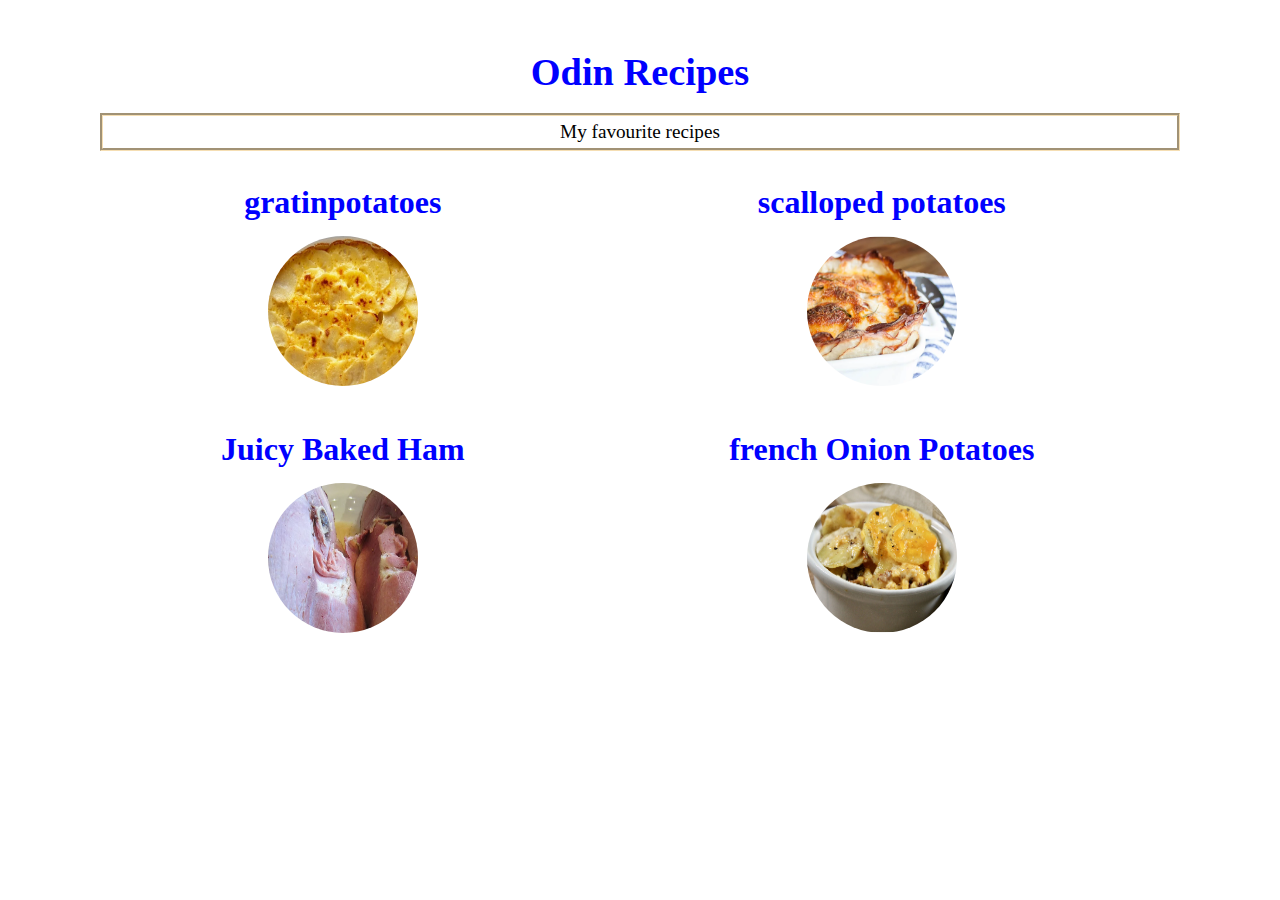
<file: index.html>
<!DOCTYPE html>
<html lang="en">
<head>
    <meta charset="UTF-8">
    <meta http-equiv="X-UA-Compatible" content="IE=edge">
    <meta name="viewport" content="width=device-width, initial-scale=1.0">
    <title>Recipes</title>
    <link href="css/styles.css" rel="stylesheet">
    
</head>
<body>
<div class="mainhead">
 <h1>Odin Recipes</h1>  

 <p>
     My favourite  recipes
 </p> 

</div>

 
<table>
   
    <tr>
        <td>
            <h1>gratinpotatoes</h1> 
            <a href="recipes/gratinpotatoes.html">
                <img src="images/gratin.png" 
                alt="gratin potatos"
                width="150" height="150">   
              </a>
        </td>
        <td>
            <h1> scalloped potatoes </h1>
            <a href="recipes/scallopedpotatoes.html">
                <img src="images/scalloped.png"
                width="150" height="150"> 
                 </a>
        </td>
    </tr>
    <tr>
        <td>
            <h1> Juicy Baked Ham</h1>

            <a href="recipes/juicybakedham.html">
                <img src="images/jucybakedham.png"
                width="150" height="150">  
                 </a>
        </td>
        <td>
            <h1>french Onion Potatoes  </h1>
            <a href="recipes/frenchonionpotatos.html">
                <img src="images/frenchonionpotatoes.png"
                width="150" height="150">
                
                  </a>
        </td>
    </tr>
</table>


  
 
  
      
    

       
       
</body>
</html>
</file>
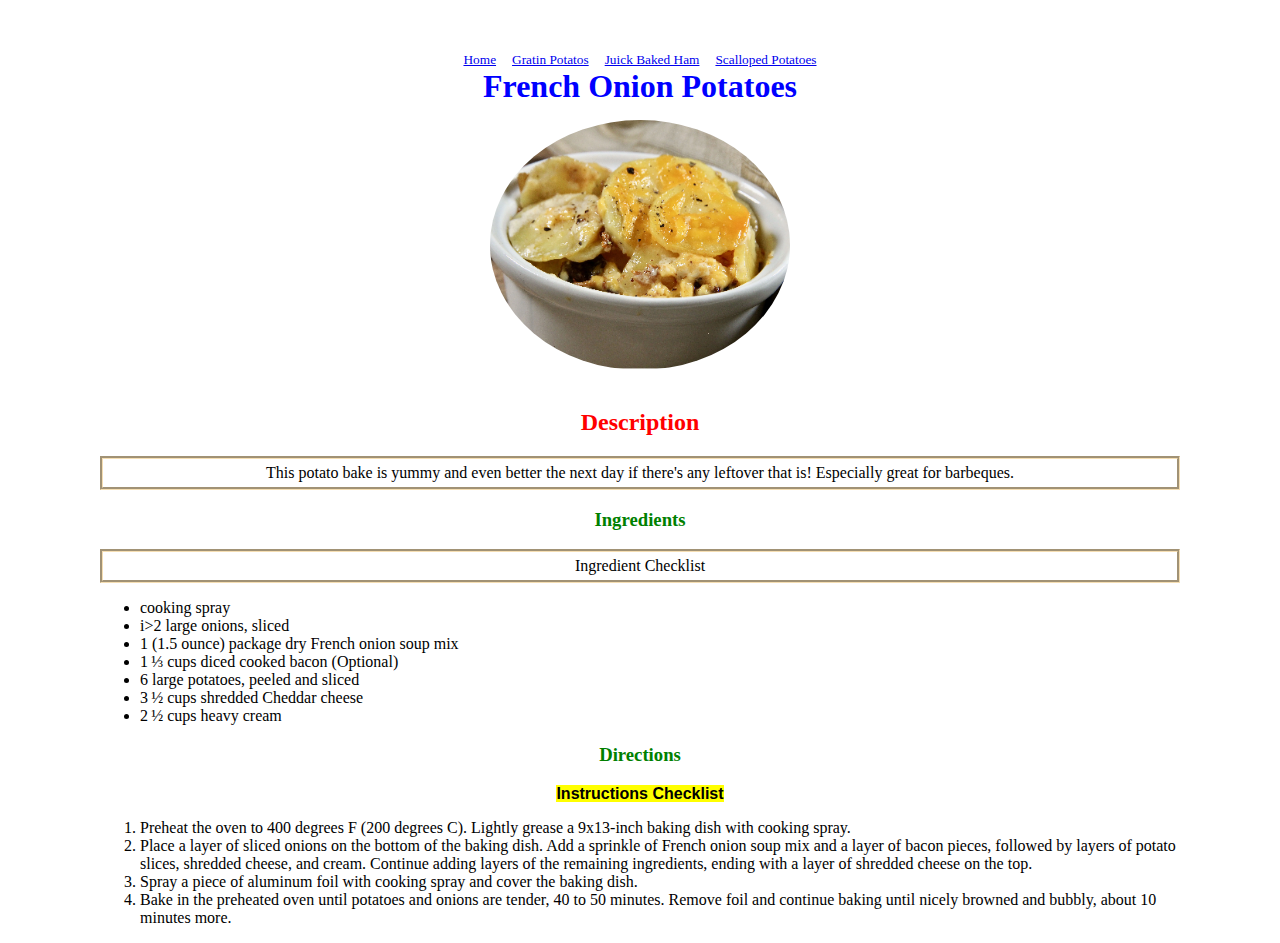
<file: recipes/frenchonionpotatos.html>
<!DOCTYPE html>
<html lang="en">
<head>
    <meta charset="UTF-8">
    <meta http-equiv="X-UA-Compatible" content="IE=edge">
    <meta name="viewport" content="width=device-width, initial-scale=1.0">
    <title>French Onion Potatoes</title>
    <link href="../css/styles.css" rel="stylesheet">
</head>
<body>
    <a href="../index.html">Home</a>
    <a href="../recipes/gratinpotatoes.html">Gratin Potatos</a>
    <a href="../recipes/juicybakedham.html">Juick Baked Ham</a>
    <a href="../recipes/scallopedpotatoes.html">Scalloped Potatoes</a>

    <h1>French Onion Potatoes</h1>
    <img src="../images/frenchonionpotatoes.png" 
    alt="french onion potatoes"
    width="300px" height="250px">

   <h2>Description</h2>
    <p>
        This potato bake is yummy and even better the next day
        if there's any leftover that is! Especially great for barbeques.
    </p>
     
   <h3> Ingredients </h3>
 
   <p> Ingredient Checklist  </p>
 
   <ul>
    <li>cooking spray</li>
    <li>i>2 large onions, sliced</li>
    <li>1 (1.5 ounce) package dry French onion soup mix</li>
    <li>1 ⅓ cups diced cooked bacon (Optional)</li>
    <li>6 large potatoes, peeled and sliced</li>
    <li>3 ½ cups shredded Cheddar cheese</li>
   <li> 2 ½ cups heavy cream      </li>
   </ul>  
   

   <h3>   Directions </h3>

 <strong>  Instructions Checklist </strong>
   
<ol>
<li>Preheat the oven to 400 degrees F (200 degrees C). 
    Lightly grease a 9x13-inch baking dish with cooking spray.</li>
       
<li>Place a layer of sliced onions on the bottom of the baking dish. 
    Add a sprinkle of French onion soup mix and a layer 
    of bacon pieces, followed by layers of potato slices, shredded cheese, and cream. Continue adding layers of the remaining ingredients, ending with a layer of shredded cheese on the top.</li>

<li>Spray a piece of aluminum foil with cooking spray and cover the baking dish.</li>
    
<li>Bake in the preheated oven until potatoes and onions are tender, 40 to 50 minutes. Remove foil and continue baking until nicely browned and bubbly, about 10 minutes more.</li>

  
</ol>

</body>
</html>
</file>
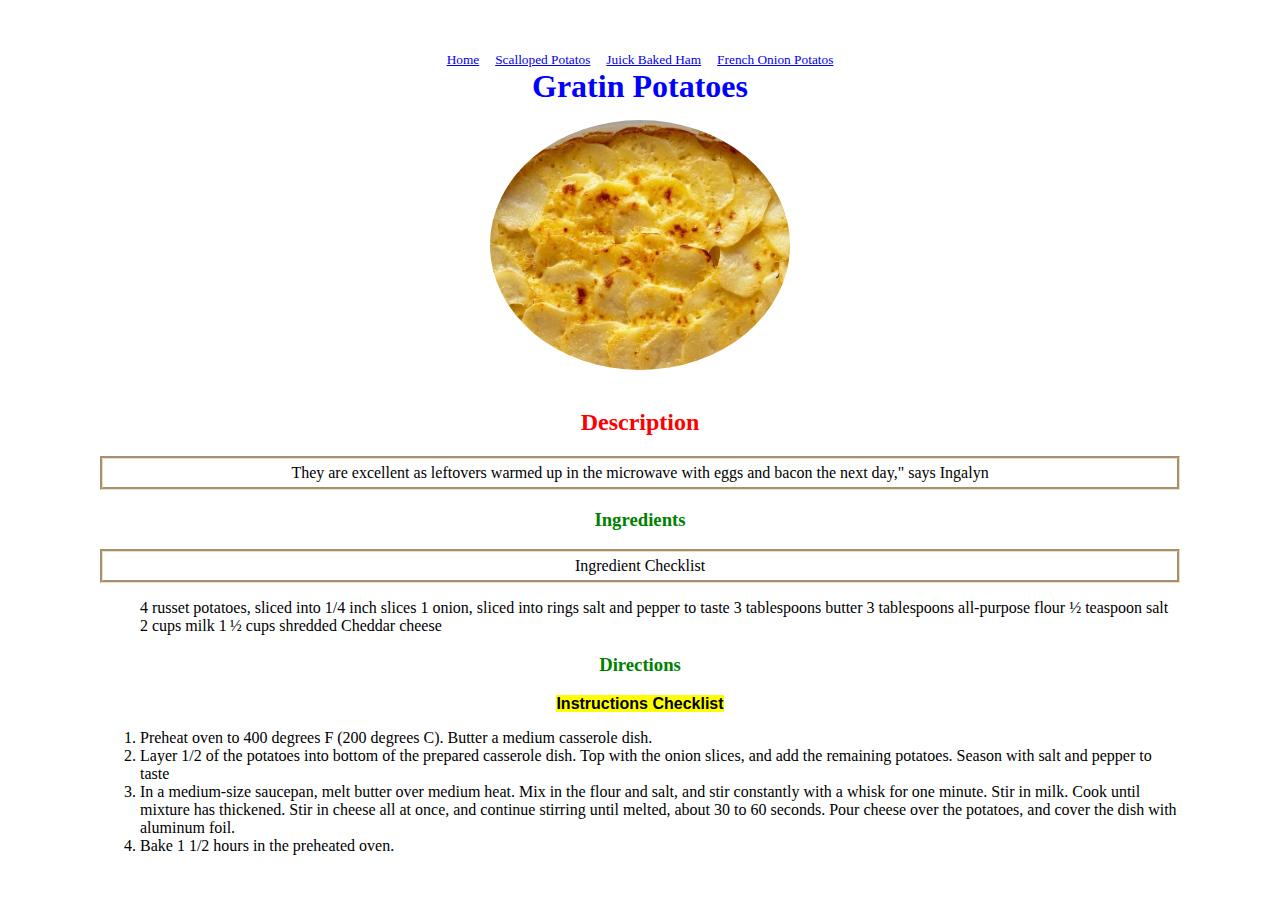
<file: recipes/gratinpotatoes.html>
<!DOCTYPE html>
<html lang="en">
<head>
    <meta charset="UTF-8">
    <meta http-equiv="X-UA-Compatible" content="IE=edge">
    <meta name="viewport" content="width=device-width, initial-scale=1.0">
    <title>Gratin Potatoes</title>
    <link href="../css/styles.css" rel="stylesheet">
</head>
<body>
    <a href="../index.html">Home</a>
    <a href="../recipes/scallopedpotatoes.html">Scalloped Potatos</a>
    <a href="../recipes/juicybakedham.html">Juick Baked Ham</a>
    <a href="../recipes/frenchonionpotatos.html">French Onion Potatos</a>

    <h1>Gratin Potatoes</h1>

    <img src="../images/gratin.png" 
    alt="Gratin potatos"
    width="300px" height="250px">
    
    <h2>Description</h2>

    <p>
        They are excellent as leftovers warmed up in the 
        microwave with eggs and bacon the next day," says Ingalyn
    </p>
     
   <h3> Ingredients </h3>
 
   <p> Ingredient Checklist  </p>
 
   <ul>
4 russet potatoes, sliced into 1/4 inch slices
1 onion, sliced into rings
salt and pepper to taste
3 tablespoons butter
3 tablespoons all-purpose flour
½ teaspoon salt
2 cups milk
1 ½ cups shredded Cheddar cheese 
   </ul>  
 

   <h3>   Directions </h3>

 <strong>  Instructions Checklist </strong>
   
<ol>
<li>Preheat oven to 400 degrees F (200 degrees C). Butter a medium casserole dish.</li>
       
<li>Layer 1/2 of the potatoes into bottom of the prepared casserole dish. Top with the onion slices, and add the remaining potatoes. Season with salt and pepper to taste</li>

<li>
    In a medium-size saucepan, melt butter over medium heat. Mix in the flour and salt, and stir constantly with a whisk for one minute. Stir in milk. Cook until mixture has thickened. Stir in cheese all at once, and continue stirring until melted, about 30 to 60 seconds. Pour cheese over the potatoes, and cover the dish with aluminum foil.
</li>
    
<li>Bake 1 1/2 hours in the preheated oven.</li>

  
</ol>

</body>
</html>
</file>
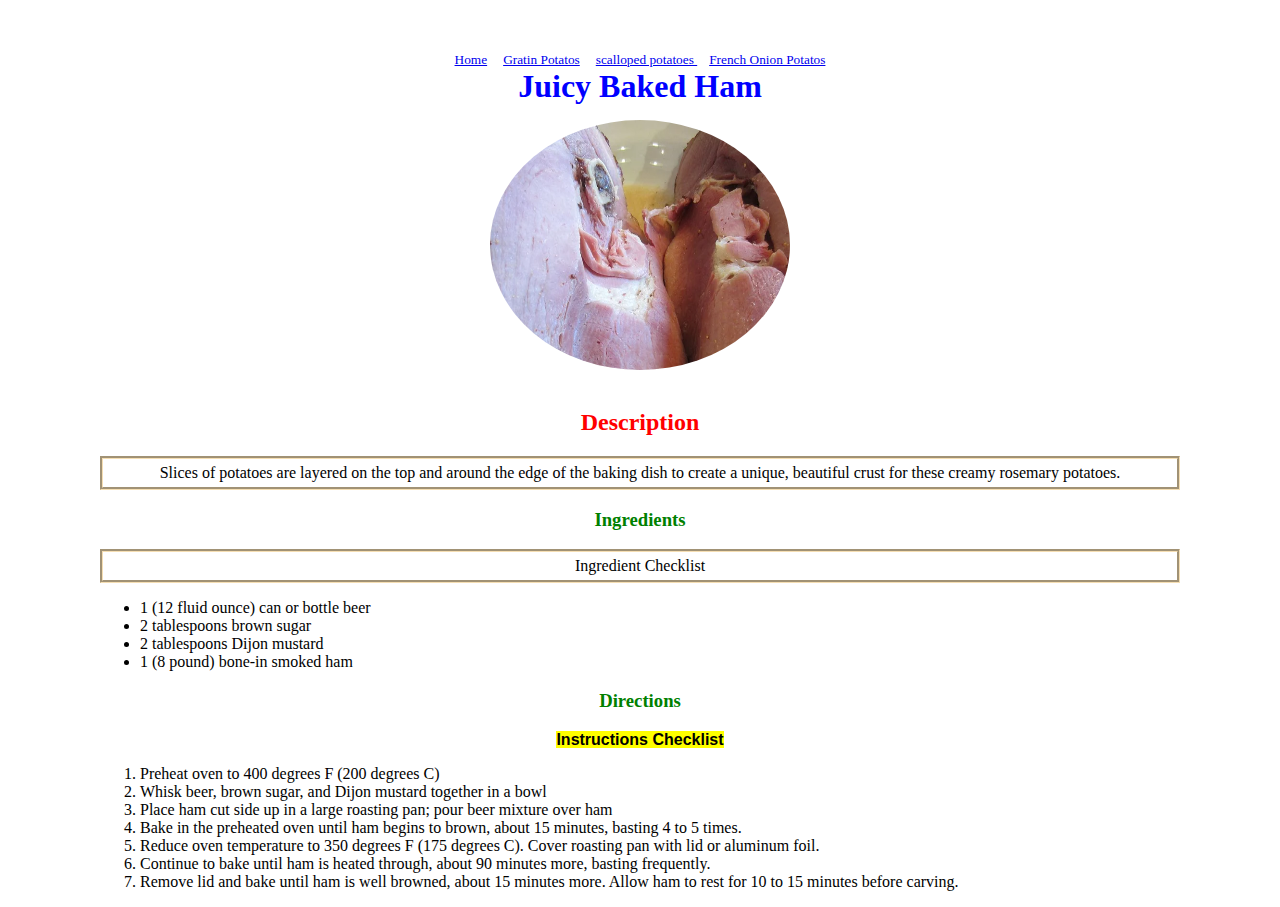
<file: recipes/juicybakedham.html>
<!DOCTYPE html>
<html lang="en">
<head>
    <meta charset="UTF-8">
    <meta http-equiv="X-UA-Compatible" content="IE=edge">
    <meta name="viewport" content="width=device-width, initial-scale=1.0">
    <title>Juicy Baked Ham</title>
    <link href="../css/styles.css" rel="stylesheet">
</head>
<body>
    <a href="../index.html">Home</a>
    <a href="../recipes/gratinpotatoes.html">Gratin Potatos</a>
    <a href="../recipes/scallopedpotatoes.html">scalloped potatoes </a>
    <a href="../recipes/frenchonionpotatos.html">French Onion Potatos</a>

    
    <h1>Juicy Baked Ham</h1>
    <img src="../images/jucybakedham.png" 
    alt="Juicy Baked Ham"
    width="300px" height="250px">
   

     

   <h2>Description</h2>
    <p>
        Slices of potatoes are layered on the top and around 
        the edge of the baking dish to create a unique, 
        beautiful crust for these creamy rosemary potatoes.
    </p>
     
   <h3> Ingredients </h3>
 
   <p> Ingredient Checklist  </p>
 
  
   <ul>
       <li>1 (12 fluid ounce) can or bottle beer </li>
       <li>2 tablespoons brown sugar</li>
       <li>2 tablespoons Dijon mustard</li>
       <li>1 (8 pound) bone-in smoked ham</li>
            
   </ul>  
  

   <h3>   Directions </h3>

 <strong>  Instructions Checklist </strong>
   
<ol>
<li>Preheat oven to 400 degrees F (200 degrees C) </li>   
<li>Whisk beer, brown sugar, and Dijon mustard together in a bowl</li>
<li>Place ham cut side up in a large roasting pan; pour beer mixture over ham</li>
<li>Bake in the preheated oven until ham begins to brown, about 15 minutes, basting 4 to 5 times.</li>
<li>Reduce oven temperature to 350 degrees F (175 degrees C). Cover roasting pan with lid or aluminum foil.</li>
<li>Continue to bake until ham is heated through, about 90 minutes more, basting frequently.</li>
<li>Remove lid and bake until ham is well browned, about 15 minutes more. Allow ham to rest for 10 to 15 minutes before carving.</li>
</ol>
</body>
</html>
</file>
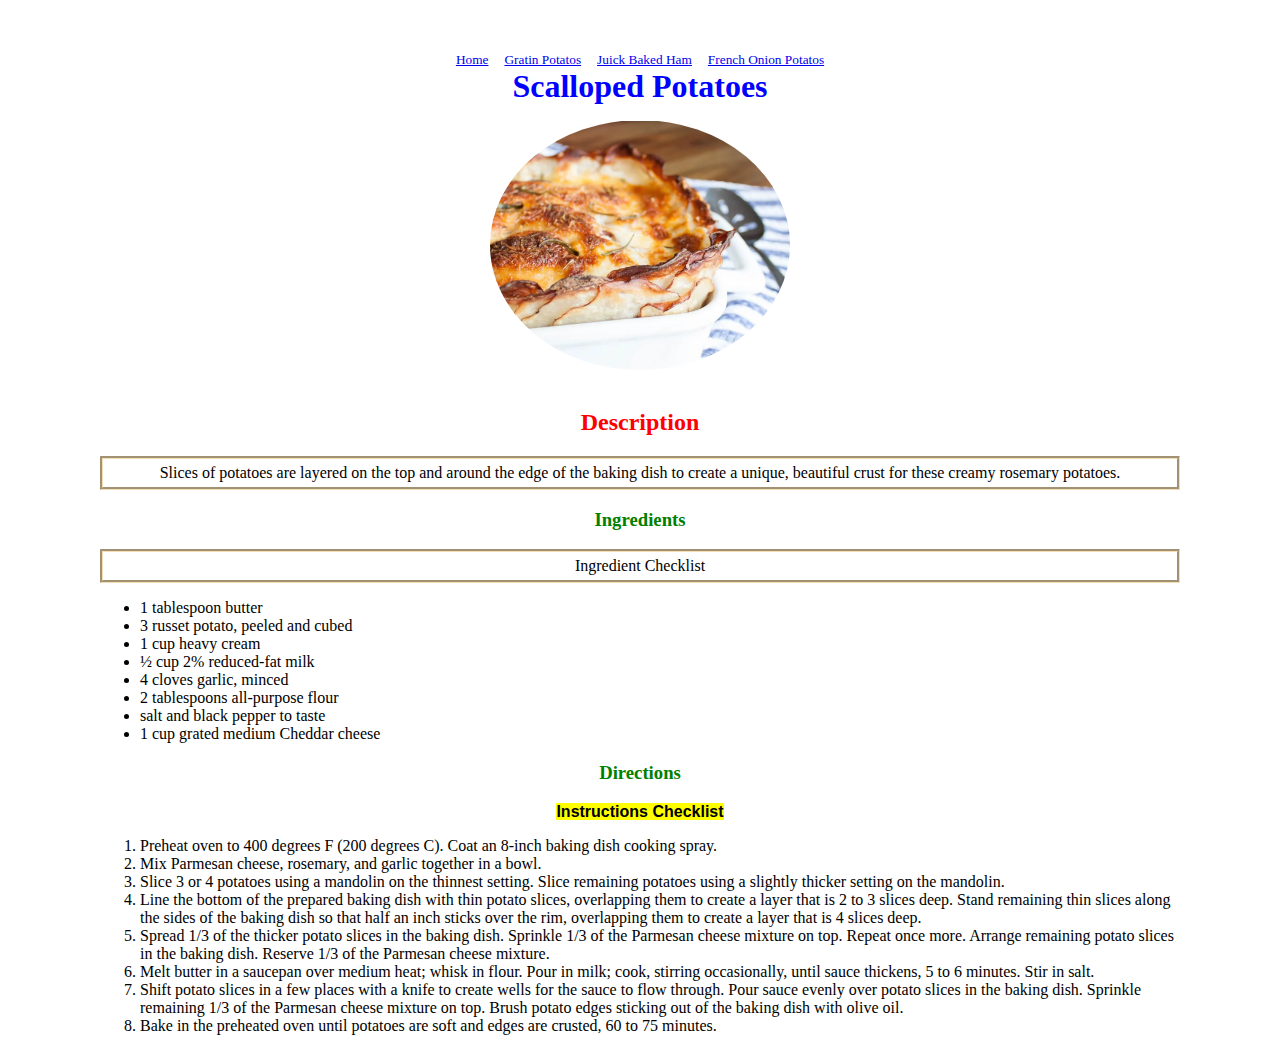
<file: recipes/scallopedpotatoes.html>
<!DOCTYPE html>
<html lang="en">
<head>
    <meta charset="UTF-8">
    <meta http-equiv="X-UA-Compatible" content="IE=edge">
    <meta name="viewport" content="width=device-width, initial-scale=1.0">
    <title>Scalloped Potatoes</title>
    <link href="../css/styles.css" rel="stylesheet">
</head>
<body>
    <a href="../index.html">Home</a>
    <a href="../recipes/gratinpotatoes.html">Gratin Potatos</a>
    <a href="../recipes/juicybakedham.html">Juick Baked Ham</a>
    <a href="../recipes/frenchonionpotatos.html">French Onion Potatos</a>


    <h1>Scalloped Potatoes</h1>
    <img src="../images/scalloped.png" 
    alt="scollaped potatos"
    width="300px" height="250px">

   <h2>Description</h2>
    <p>
        Slices of potatoes are layered on the top and around 
        the edge of the baking dish to create a unique, 
        beautiful crust for these creamy rosemary potatoes.
    </p>
     
   <h3> Ingredients </h3>
 
   <p> Ingredient Checklist  </p>
 
   <ul>
       <li>1 tablespoon butter</li>
       <li>3 russet potato, peeled and cubed</li>
       <li>1 cup heavy cream</li>
       <li>½ cup 2% reduced-fat milk</li>
       <li>4 cloves garlic, minced</li>
       <li>2 tablespoons all-purpose flour</li>
       <li>salt and black pepper to taste</li>
       <li>1 cup grated medium Cheddar cheese </li>       
   </ul>  
   

   <h3>   Directions </h3>

 <strong>  Instructions Checklist </strong>
   
<ol>
<li>Preheat oven to 400 degrees F (200 degrees C). Coat an 8-inch baking dish cooking spray. </li>
       
<li>   Mix Parmesan cheese, rosemary, and garlic together in a bowl.</li>

<li>    Slice 3 or 4 potatoes using a mandolin on the thinnest setting. Slice remaining potatoes using a slightly thicker setting on the mandolin.</li>
    
<li> Line the bottom of the prepared baking dish with thin potato slices, overlapping them to create a layer that is 2 to 3 slices deep. Stand remaining thin slices along the sides of the baking dish so that half an inch sticks over the rim, overlapping them to create a layer that is 4 slices deep.</li>

<li>    Spread 1/3 of the thicker potato slices in the baking dish. Sprinkle 1/3 of the Parmesan cheese mixture on top. Repeat once more. Arrange remaining potato slices in the baking dish. Reserve 1/3 of the Parmesan cheese mixture.</li>

<li>    Melt butter in a saucepan over medium heat; whisk in flour. Pour in milk; cook, stirring occasionally, until sauce thickens, 5 to 6 minutes. Stir in salt.</li>

<li>    Shift potato slices in a few places with a knife to create wells for the sauce to flow through. Pour sauce evenly over potato slices in the baking dish. Sprinkle remaining 1/3 of the Parmesan cheese mixture on top. Brush potato edges sticking out of the baking dish with olive oil.</li>

<li>    Bake in the preheated oven until potatoes are soft and edges are crusted, 60 to 75 minutes. </li>
   
</ol>
</body>
</html>
</file>
<file: css/styles.css>
img
{
    margin: 10px;
    padding: 5px;
    border-radius: 50%;
}
h1{
    margin: auto;
    left: 10px;
    color: blue;
    font-family: 'Times New Roman', Times, serif;

}
a{
    font-size: smaller;
    margin: 6px;
}
h2{
    color: red;
}
h3,h4{
    color: green;
}
strong{
    background-color: yellow;
    font-family: Verdana, Geneva, Tahoma, sans-serif;
}
body{
    margin-left:100px;
    margin-right: 100px;
    margin-top: 50px;
    text-align: center;
}
p{
    border: wheat;
    box-shadow: violet;
    border-style: groove;
    padding: 5px;
    align-items: center;
}
table{
    width: 100%;
    
}
tr{
    padding: 10px;
    margin: 8px;
}
td{
    margin: 10px;
    padding: 12px;
}
.mainhead{
    text-align: center;
    font-size: larger;
}
ol,ul{
    text-align: left;
}
</file>
